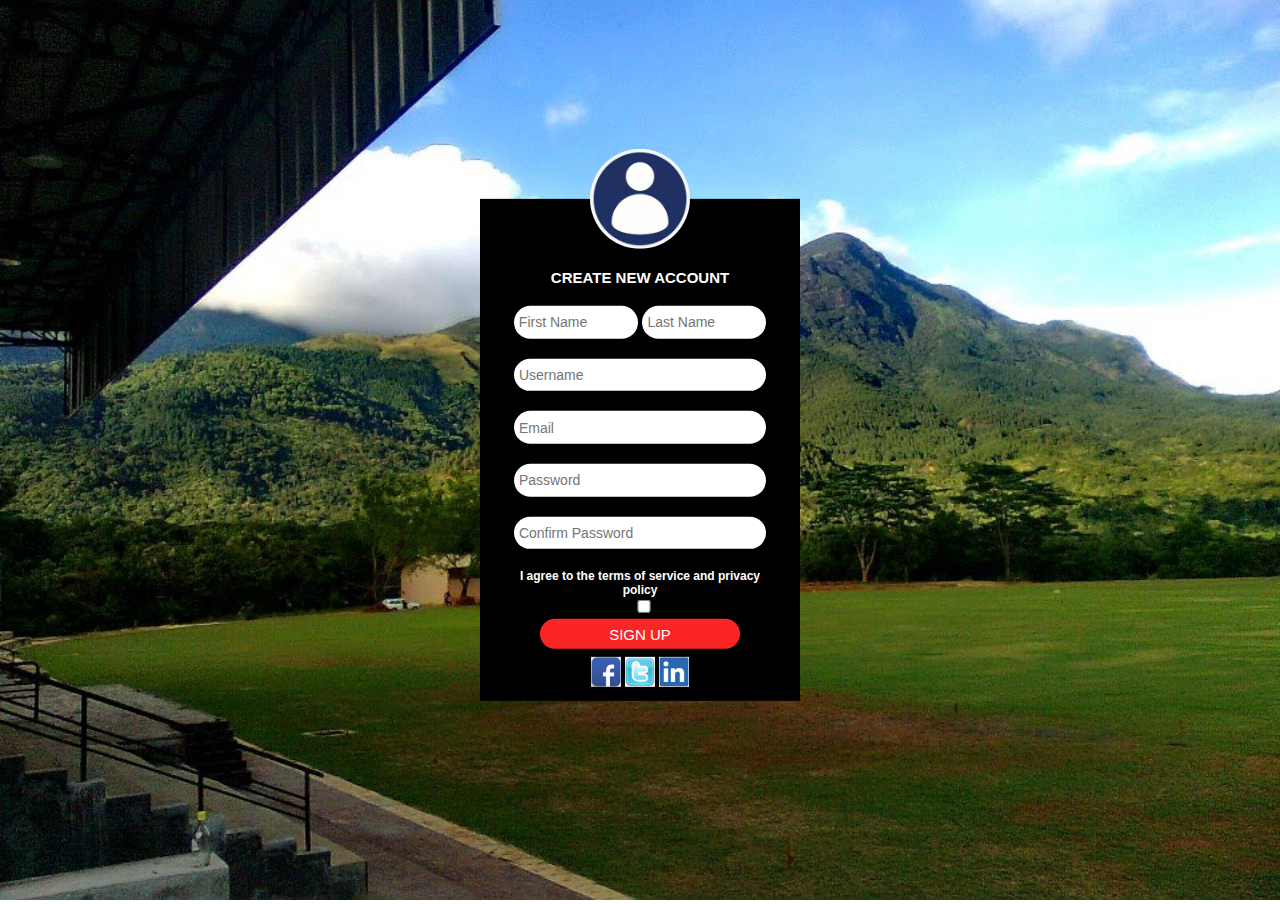
<file: Sign-Up/index.html>
<!DOCTYPE html>
<html lang="en">
<head>
    <meta charset="UTF-8">
    <meta http-equiv="X-UA-Compatible" content="IE=edge">
    <meta name="viewport" content="width=device-width, initial-scale=1.0">
    <title>Login page Design</title>
    <link rel="stylesheet" type="text/css" href="style.css">
</head>
<body>
    <div class="background">
        <img src="86818762.jpg" class="image">
    </div>
    <div class="loginbox">
        <img src="index.jpg" class="avatar">
        <h1>CREATE NEW ACCOUNT</h1>
        <form>
            <p><input type="text" id="userName" name="" placeholder=" First Name">
            <input type="text" id="userName2" name="" placeholder=" Last Name"></p>
            <p><input type="text" name="" placeholder=" Username"></p>
            <p><input type="text" name="" placeholder=" Email"></p>
            <p><input type="password" name="" placeholder=" Password"></p>
            <p><input type="password" name="" placeholder=" Confirm Password"></p>
            <p class="check">I agree to the terms of service and privacy policy</p><input type="checkbox" name="" value="I agree to the terms of service and privacy policy">
            <input type="submit" name="" value="SIGN UP">
        </form>
     <p><img src="facebook-logo-icon-vector-29054612.jpg" class="pic">
        <img src="twitter logo.jpg" class="pic">
        <img src="linkedin-logo-editorial-vector-34135811.jpg" class="pic">
    </p>   

    </div>
</body>
</html>
</file>
<file: Sign-Up/style.css>
body{
    margin: 0;
    padding: 0;
    font-family: sans-serif;
}

.background{
    position: absolute;
    background-color: #6871E8;
    bottom: 0px;
    top: 0px; 
    right: 0px;
    left: 0px;
    
}

.image{
    width: 100%;
    height: 100%;
   
}



.loginbox{
    width: 320px;
    height: auto;
    background: #000;
    color: #fff;
    top: 50%;
    left: 50%;
    position: absolute;
    transform: translate(-50%, -50%);
    box-sizing: border-box;
    padding: 70px 30px 10px 30px;
    text-align: center;
}

.avatar{
    width: 100px;
    height: 100px;
    border-radius: 50%;
    position: absolute;
    top: -50px;
    left: calc(50% - 50px);
}

h1{
    margin: 0;
    padding: 0 0 20px;
    text-align: center;
    font-size: 15px;
}
 

.loginbox p{
    margin: 0;
    padding: 0;
    font-weight: bold;
}

.loginbox input{
    width: 100%;
    margin-bottom: 20px;
}

.loginbox input[type="text"], input[type="password"]{
    border: none;
    border-bottom: none;
    background: white;
    outline: none;
    height: 30px;
    width: 250px;
    color: black;
    font-size: 14px;
    padding: 1pt;
    border-radius: 20px;
}

.loginbox input[type="submit"]{
    border: none;
    outline: none;
    height: 30px;
    background: #fb2525;
    color: #fff;
    font-size: 15px;
    border-radius: 20px;
    margin-bottom: 8px;
    width: 200px;
}

.loginbox input[type="submit"]:hover{
    cursor: pointer;
    background: #ffc107;
    color: #000;
}


#userName{
    width: 121.5px;
}


#userName2{
    width: 121.5px;
}

.pic{
    width: 30px;
    height: 30px;
}

.loginbox input[type="checkbox"]{
    margin-bottom: 6px;
}

.check{
    font-size: 12px;
}
</file>
